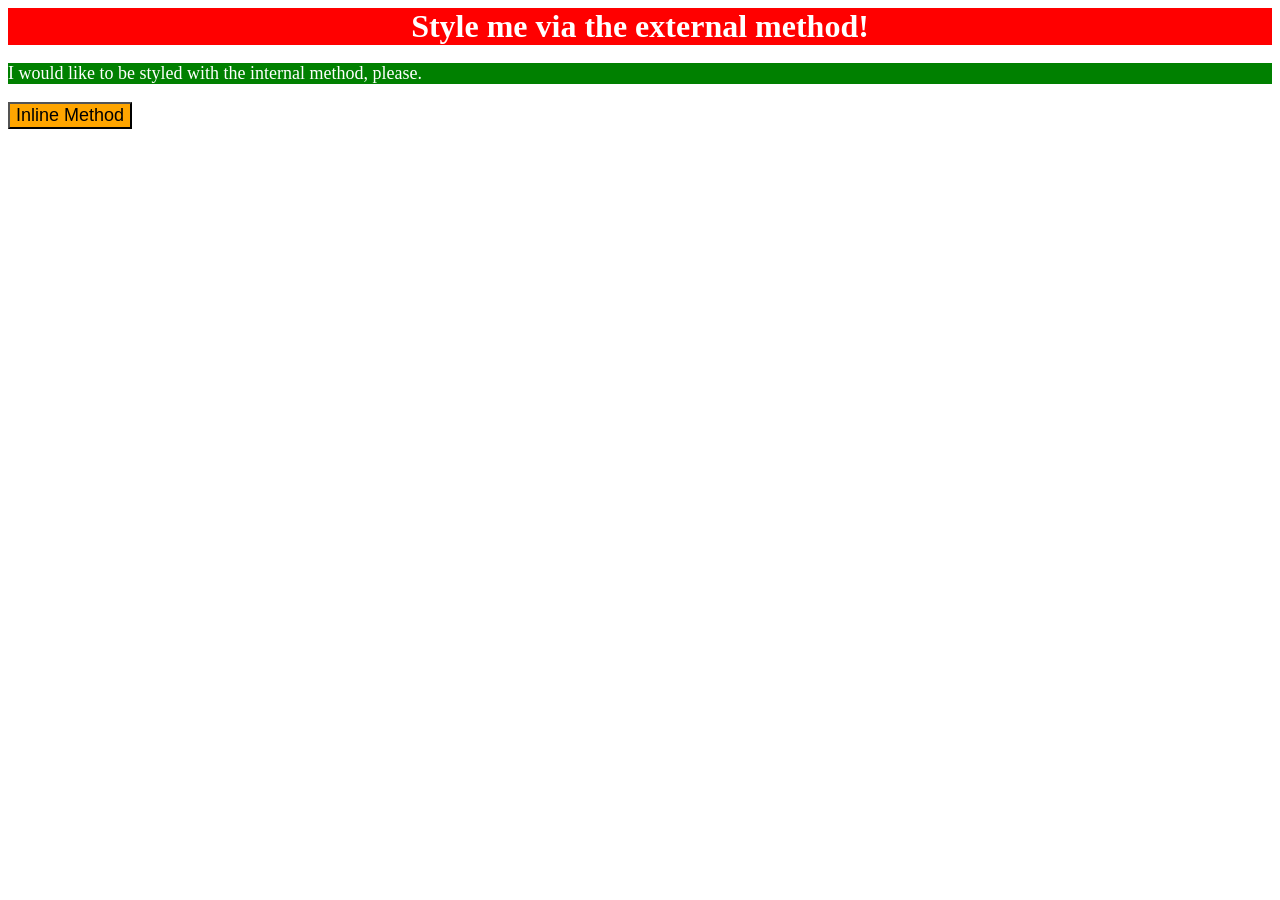
<file: foundations/intro-to-css/01-css-methods/index.html>
<!DOCTYPE html>
<html lang="en">
  <head>
    <style>
      p {background-color: green; color: white; font-size: 18px;}
    </style>
    <link rel="stylesheet" href="styles.css">
    <meta charset="UTF-8">
    <meta http-equiv="X-UA-Compatible" content="IE=edge">
    <meta name="viewport" content="width=device-width, initial-scale=1.0">
    <title>Methods for Adding CSS</title>
  </head>
  <body>
    <div>Style me via the external method!</div>
    <p>I would like to be styled with the internal method, please.</p>
    <button style="background-color: orange; font-size: 18px;">Inline Method</button>
  </body>
</html>
</file>
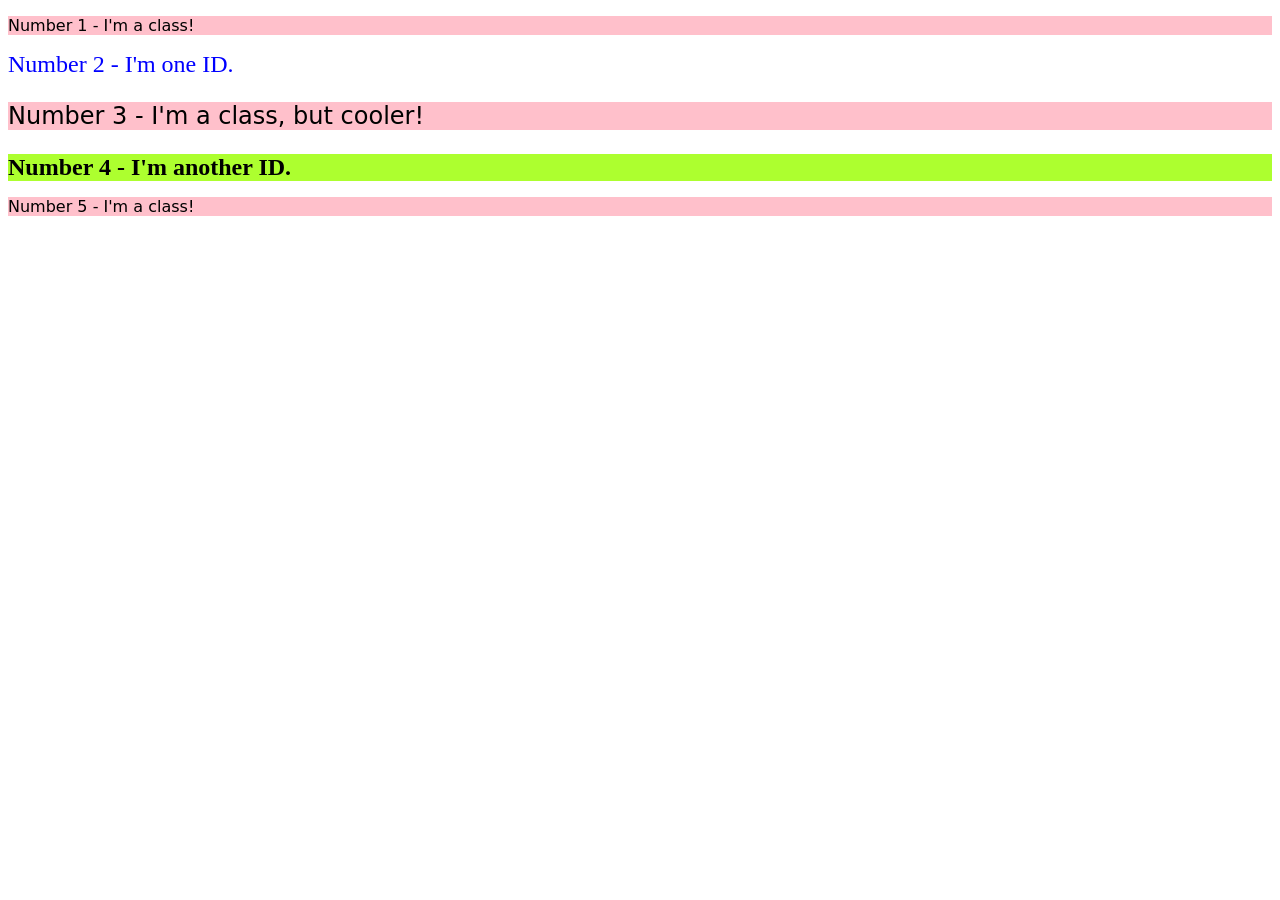
<file: foundations/intro-to-css/02-class-id-selectors/index.html>
<!DOCTYPE html>
<html lang="en">
  <head>
    <meta charset="UTF-8">
    <meta http-equiv="X-UA-Compatible" content="IE=edge">
    <meta name="viewport" content="width=device-width, initial-scale=1.0">
    <title>Class and ID Selectors</title>
    <link rel="stylesheet" href="style.css">
  </head>
  <body>
    <p class="odd">Number 1 - I'm a class!</p>
    <div id="dos">Number 2 - I'm one ID.</div>
    <p id="tres" class="odd">Number 3 - I'm a class, but cooler!</p>
    <div id="cuatro">Number 4 - I'm another ID.</div>
    <p class="odd">Number 5 - I'm a class!</p>
  </body>
</html>
</file>
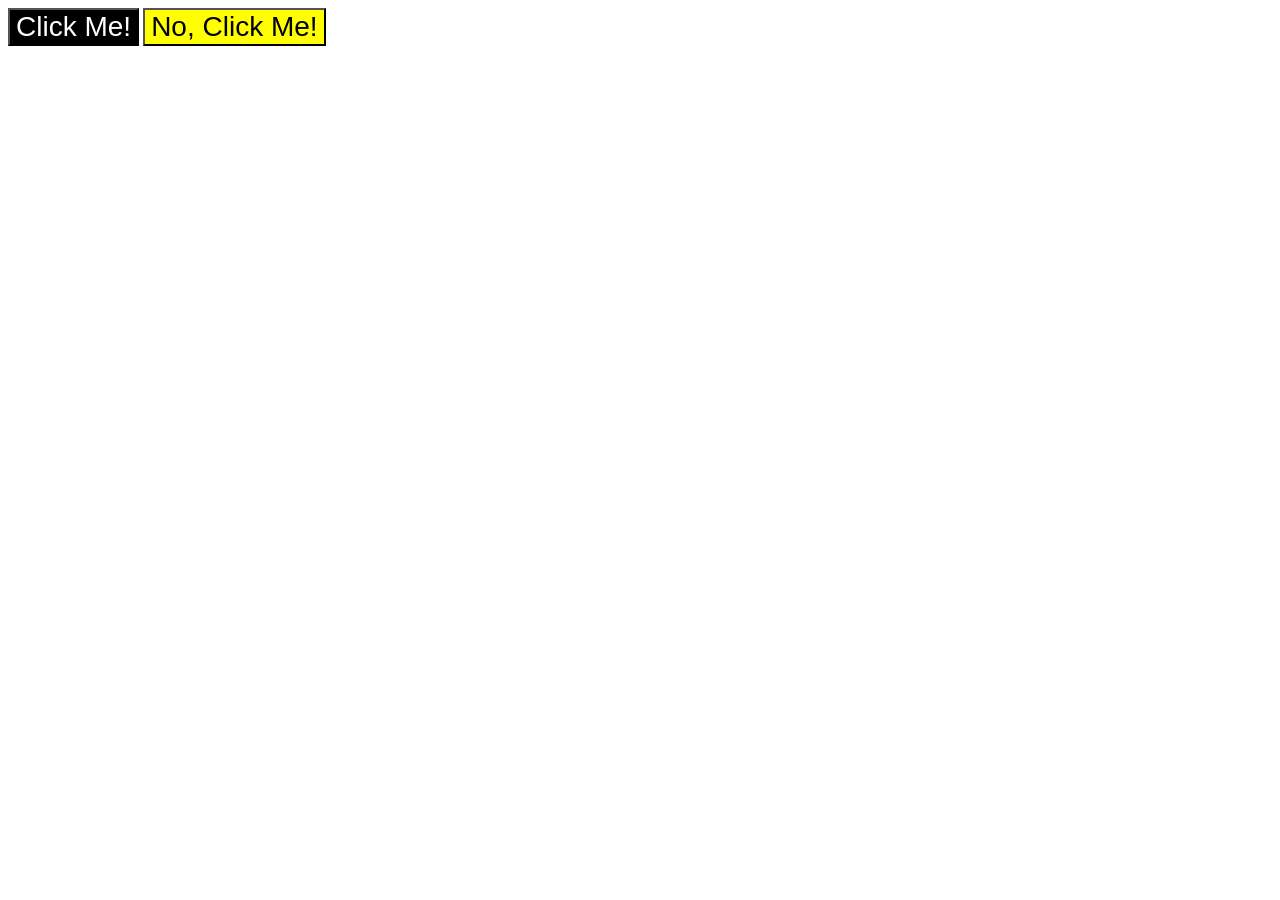
<file: foundations/intro-to-css/03-grouping-selectors/index.html>
<!DOCTYPE html>
<html lang="en">
  <head>
    <meta charset="UTF-8">
    <meta http-equiv="X-UA-Compatible" content="IE=edge">
    <meta name="viewport" content="width=device-width, initial-scale=1.0">
    <title>Grouping Selectors</title>
    <link rel="stylesheet" href="style.css">
  </head>
  <body>
    <button id="do" class="but">Click Me!</button>
    <button id="dont" class="but">No, Click Me!</button>
  </body>
</html>
</file>
<file: foundations/intro-to-css/01-css-methods/styles.css>
div {background-color: red; color: white; font-size: 32px; text-align: center; font-weight: bold;}
</file>
<file: foundations/intro-to-css/02-class-id-selectors/style.css>
.odd {background-color: pink; font-family: "Verdana", "DejaVu Sans", sans-serif;}
#dos {color: blue; font-size: 24px;}
#tres {font-size: 24px;}
#cuatro {background-color: greenyellow; font-size: 24px; font-weight: bold;}
</file>
<file: foundations/intro-to-css/03-grouping-selectors/style.css>
#do {
    background-color: black;
    color: white;
}

#dont {
    background-color: yellow;
}

.but {
    font-size: 28px;
    font-family: Helvetica, 'Times New Roman', sans-serif;
}
</file>
